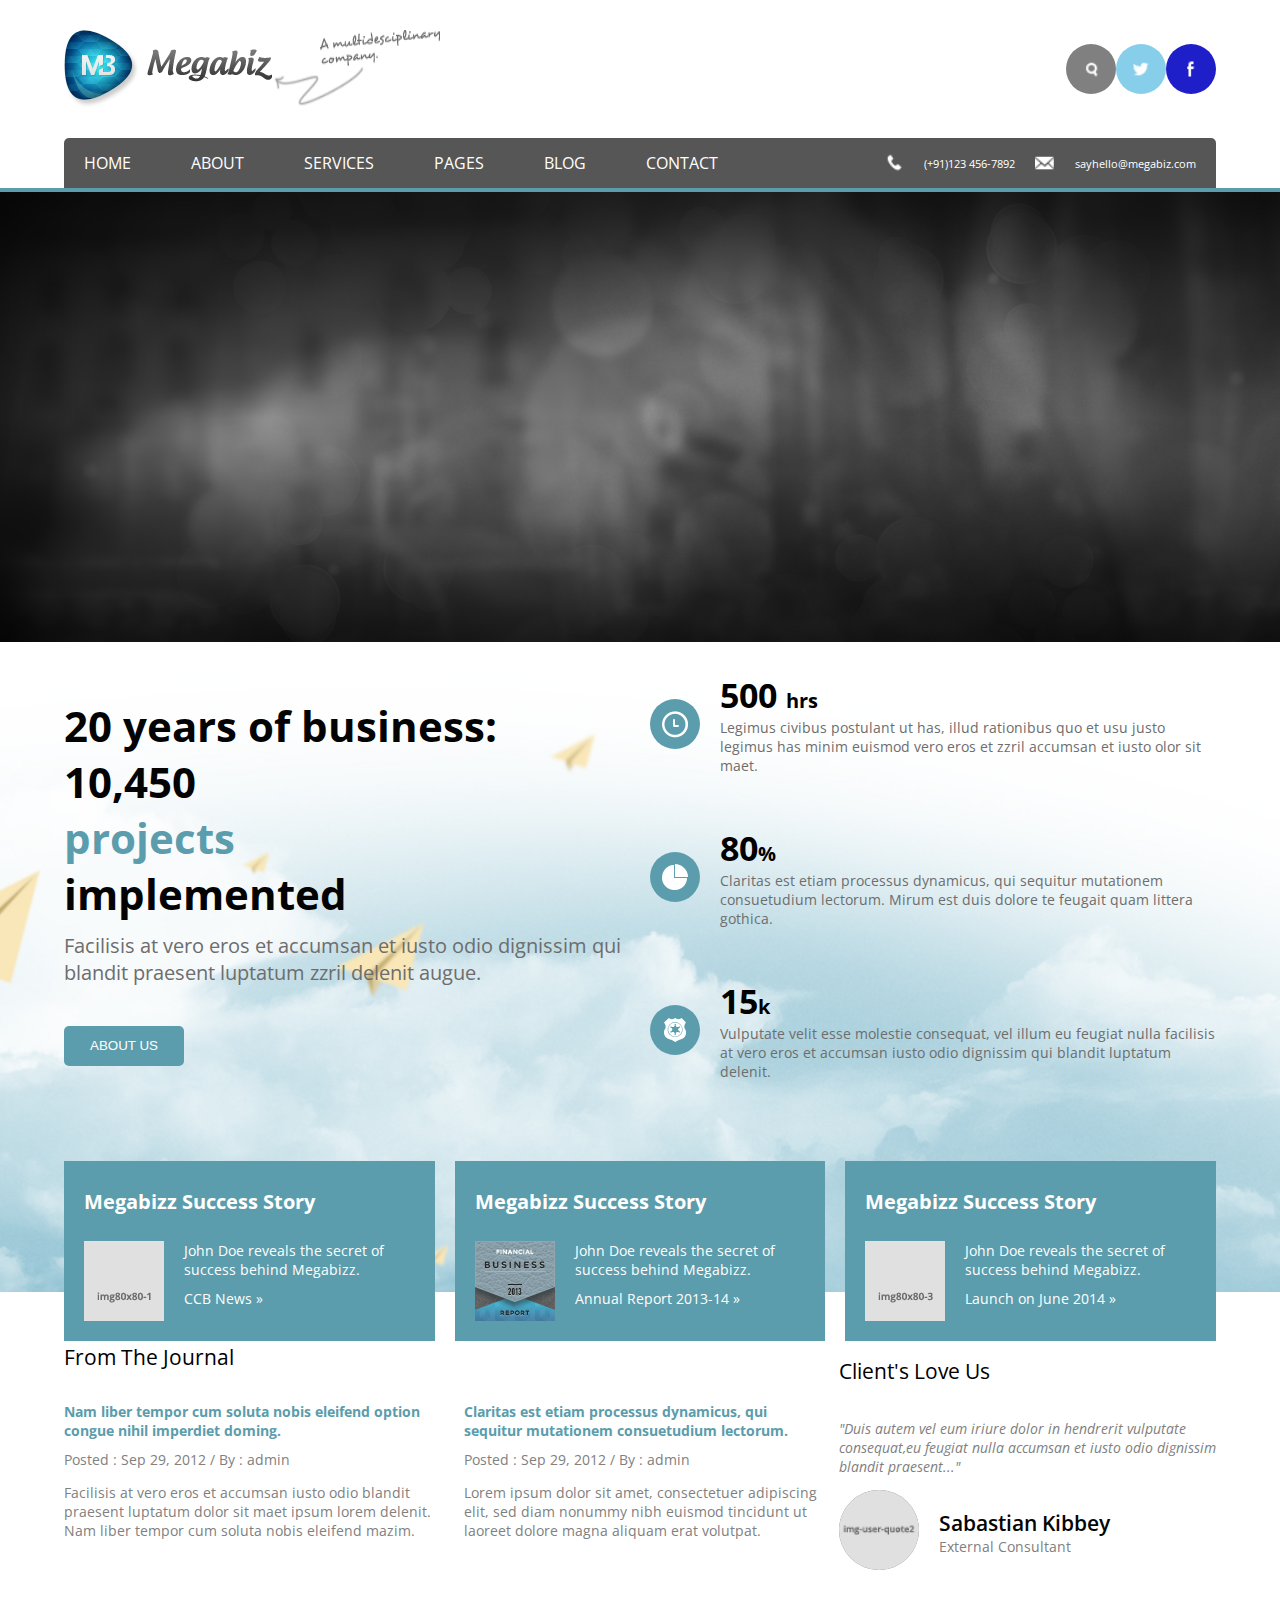
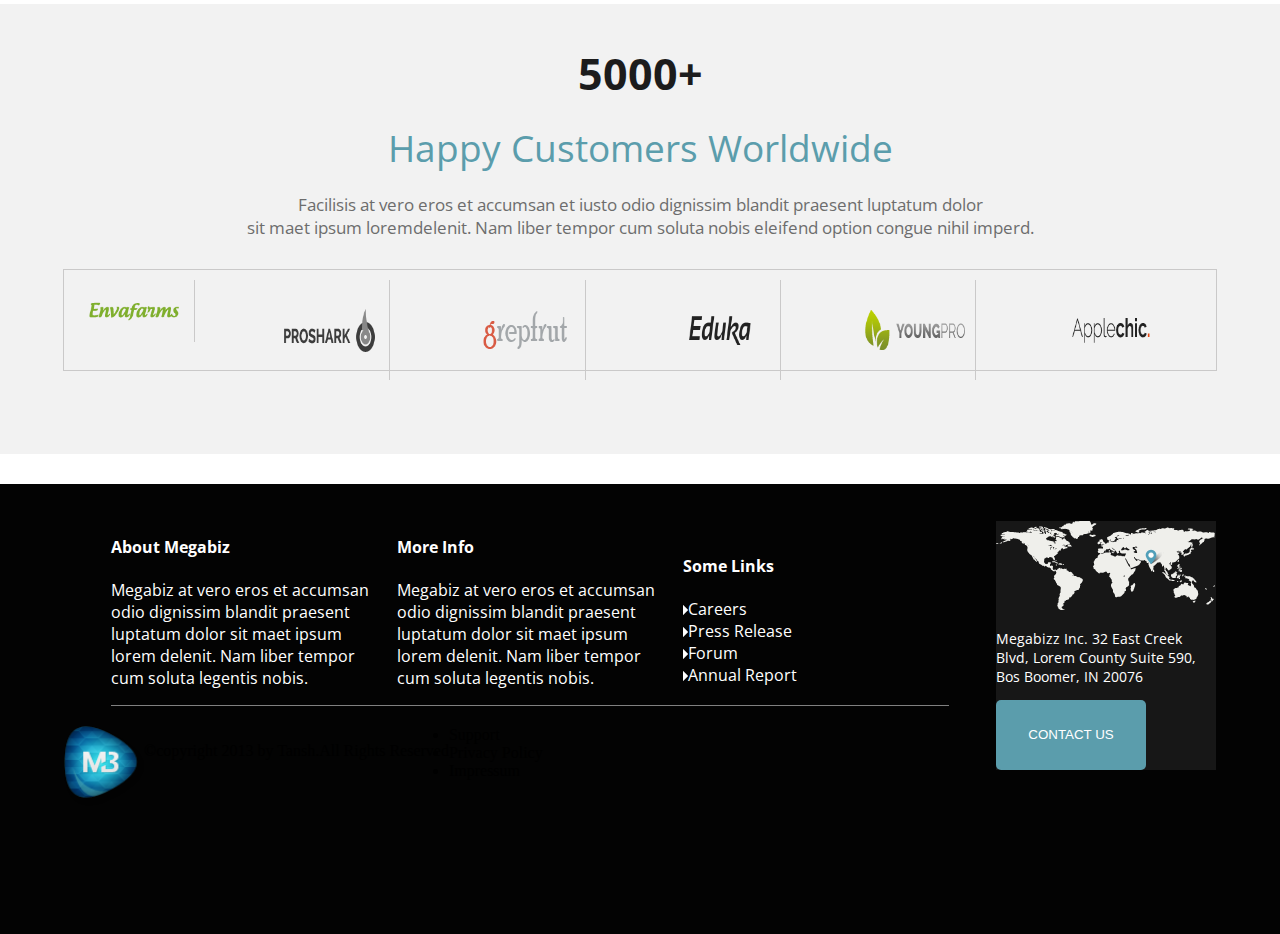
<file: index.html>
<!DOCTYPE html>
<html lang="en">
<head>
    <meta charset="UTF-8">
    <meta name="viewport" content="width=device-width, initial-scale=1.0">
    <title>Project 5</title>
    <link rel="stylesheet" href="css/style.css">
</head>
<body>
    <nav>
        <!-- top nav  -->
         <div class="on-top-nav">
        <div class="top-nav flex set">
<div class="flex">
    <img src="pictures/logo.png" alt="">
    <img src="pictures/logo-info.png" alt="">
</div>
<div class="flex">
    <div class="search">
        <img src="pictures/icon-search.png" alt="">
    </div>
    <div class="twitt">
        <img src="pictures/icon-twitter.png" alt="">
    </div>
    <div class="face">
        <img src="pictures/icon-facebook.png" alt="">
    </div>
</div>
        </div>
        <div class="flex set nav-items">
            <div class="flex set items gap">
             <li>HOME</li>
             <li>ABOUT</li>
             <li><a href="service.html">SERVICES</a></li>
             <li>PAGES</li>
             <li>BLOG</li>
             <li>CONTACT</li>
            </div>
            <div class="flex mail set gap">
           <img src="pictures/icon-phone.png" alt="" class="icons">
           <p class="nav-items-p">(+91)123 456-7892</p>
           <img src="pictures/icon-mail.png" alt="" class="icons">
           <p class="nav-items-p">sayhello@megabiz.com</p>
            </div>
        </div>
    </div>
    </nav>

    <!-- body  -->
     <div>
        <div class="body-top"></div>

            <div class="mid-body-back">
           <div class="flex set top-nav grid bodd">
            <div class="body-mid">
                <h2>20 years of business: <br>10,450<p class="pro">projects</p> implemented</h2>
                <span>Facilisis at vero eros et accumsan et iusto odio dignissim qui <br>blandit praesent luptatum zzril delenit augue.</span> <br>
                <button>ABOUT US</button>
            </div>

            <div>
                <div class="flex gap align chem">
                    <div class="imgg">
                    <img src="pictures/icon-clock.png" alt="">
                </div>
                <div class="imgg-text">
                    <h2>500 <span>hrs</span></h2>
                    <p>Legimus civibus postulant ut has, illud rationibus quo et usu justo legimus has minim euismod vero eros et zzril accumsan et iusto olor sit maet.</p>
                       
                    </div>
                </div>
                <div class="flex gap align chem">
                    <div class="imgg">
                    <img src="pictures/icon-chart.png" alt="">
                </div>
                <div class="imgg-text">
                    <h2>80<span>%</span></h2>
                    <p>Claritas est etiam processus dynamicus, qui sequitur mutationem consuetudium lectorum. Mirum est duis dolore te feugait quam littera gothica.</p>
                       
                    </div>
                </div>
                <div class="flex gap align chem">
                    <div class="imgg">
                    <img src="pictures/icon-badge.png" alt="">
                </div>
                <div class="imgg-text">
                    <h2>15<span>k</span></h2>
                    <p>Vulputate velit esse molestie consequat, vel illum eu feugiat nulla facilisis at vero eros et accumsan iusto odio dignissim qui blandit luptatum delenit.</p>
                       
                    </div>
                </div>
            </div>
        </div>
         <div class="flex set grid top-nav">
                <div class="mario">
                   <h4>Megabizz Success Story</h4>
                   <div class="flex gap dimm">
                     <img src="pictures/img80x80-1.jpg" alt="">
                     <div>
                     <p>John Doe reveals the secret of success behind Megabizz.</p>
                     <p class="man">CCB News »</p>
                    </div>
                  </div> 
                  
                </div>
                <div class="mario2">
                    <h4>Megabizz Success Story</h4>
                    <div class="flex gap dimm1">
                      <img src="pictures/img80x80-2.jpg" alt="">
                      <div>
                      <p>John Doe reveals the secret of success behind Megabizz.</p>
                      <p class="man">Annual Report 2013-14 »</p>
                     </div>
                   </div> 
                   
                 </div>
                 <div class="mario3">
                    <h4>Megabizz Success Story</h4>
                    <div class="flex gap dimm2">
                      <img src="pictures/img80x80-3.jpg" alt="">
                      <div>
                      <p>John Doe reveals the secret of success behind Megabizz.</p>
                      <p class="man">Launch on June 2014 »</p>
                     </div>
                   </div> 
                   
                 </div>
            </div>
    </div>
  
     </div>
     
<!-- momter  -->
     <div class="flex grid momter top-nav">
       <div class="moon">
       <p>From The Journal</p>
       <div class="flex gap">
        <div class="name">
            <h5>Nam liber tempor cum soluta nobis eleifend option congue nihil imperdiet doming.</h5>
            <span>Posted : Sep 29, 2012 / By : admin</span>
            <p>Facilisis at vero eros et accumsan iusto odio blandit praesent luptatum dolor sit maet ipsum lorem delenit. Nam liber tempor cum soluta nobis eleifend mazim.</p>        
        </div>
        <div class="name ">
            <h5>Claritas est etiam processus dynamicus, qui sequitur mutationem consuetudium lectorum.</h5>
            <span>Posted : Sep 29, 2012 / By : admin</span>
            <p>Lorem ipsum dolor sit amet, consectetuer adipiscing elit, sed diam nonummy nibh euismod tincidunt ut laoreet dolore magna aliquam erat volutpat.</p>
        </div>
       </div>
       </div>

       <div class="noon">
        <h5>Client's Love Us</h5>
        <p>"Duis autem vel eum iriure dolor in hendrerit vulputate consequat,eu feugiat nulla accumsan et iusto odio dignissim blandit praesent..."</p>
        <div class="doom2 flex gap">
            <div class="doom">
                <img src="pictures/img-user-quote2.jpg" alt="">
            </div>
            <div class="zoom">
            <h5>Sabastian Kibbey</h5>
            <p>External Consultant</p>
        </div>
        </div>
       </div>
     </div>
    
<div class="mount">
    <div class="heading">
        <h1>5000+</h1>
        <h3>Happy Customers Worldwide</h3>
        <p>Facilisis at vero eros et accumsan et iusto odio dignissim blandit praesent luptatum dolor</p>
        <p>sit maet ipsum loremdelenit. Nam liber tempor cum soluta nobis eleifend option congue nihil imperd.</p>
    </div>
    <div class="flex grid head-grid top-nav">
        <div class="bg-1 ">
            <img src="pictures/client-symbol-1.png" alt="">
        </div>
        <div class="bg-2">
            <img src="pictures/client-symbol-2.png" alt="">
        </div>
        <div class="bg-3">
            <img src="pictures/client-symbol-3.png" alt="">     
        </div>
        <div class="bg-4">
            <img src="pictures/client-symbol-4.png" alt="">
        </div>
        <div class="bg-5">
            <img src="pictures/client-symbol-5.png" alt="">
        </div>
        <div class="bg-6">
            <img src="pictures/client-symbol-6.png" alt="">
        </div>

    </div>
</div>


<footer>
    <div class="footer">
<div class=" flex align margin top-nav">
<div class="gap">
    <div class="flex set grid footer-top top-nav">
        <div class="footer-text">
            <h4>About Megabiz</h4>
            <p>Megabiz at vero eros et accumsan odio dignissim blandit praesent luptatum dolor sit maet ipsum lorem delenit. Nam liber tempor cum soluta legentis nobis.</p>
        </div>
        <div class="footer-text">
            <h4>More Info</h4>
            <p>Megabiz at vero eros et accumsan odio dignissim blandit praesent luptatum dolor sit maet ipsum lorem delenit. Nam liber tempor cum soluta legentis nobis.</p>
        </div>
        <div class="footer-text">
            <h4 >Some Links</h4>
           <div >
            <li class="gap"><img src="pictures/bullet-arrow.png" alt="">Careers</li>
            <li class="gap"><img src="pictures/bullet-arrow.png" alt="">Press Release</li>
            <li class="gap"><img src="pictures/bullet-arrow.png" alt="">Forum</li>
            <li class="gap"><img src="pictures/bullet-arrow.png" alt="">Annual Report</li>
           </div>
        </div>
    </div>



    <div class="flex zame">
<img src="pictures/footer-logo.png" alt="">
<p>&copy;copyright 2013 by Tansh.All Rights Reserved</p>

<div>
    <li>Support</li>
    <li>Privacy Policy</li>
    <li>Impressum</li>
</div>
    </div>
</div>
<div class="zime ">
<img src="pictures/footer-map.png" alt="">
<p>Megabizz Inc.
    32 East Creek Blvd, Lorem County
    Suite 590, Bos Boomer,
    IN 20076</p>

    <button>CONTACT US</button>
</div>
</div>
</div>
</footer>
</body>
</html>
</file>
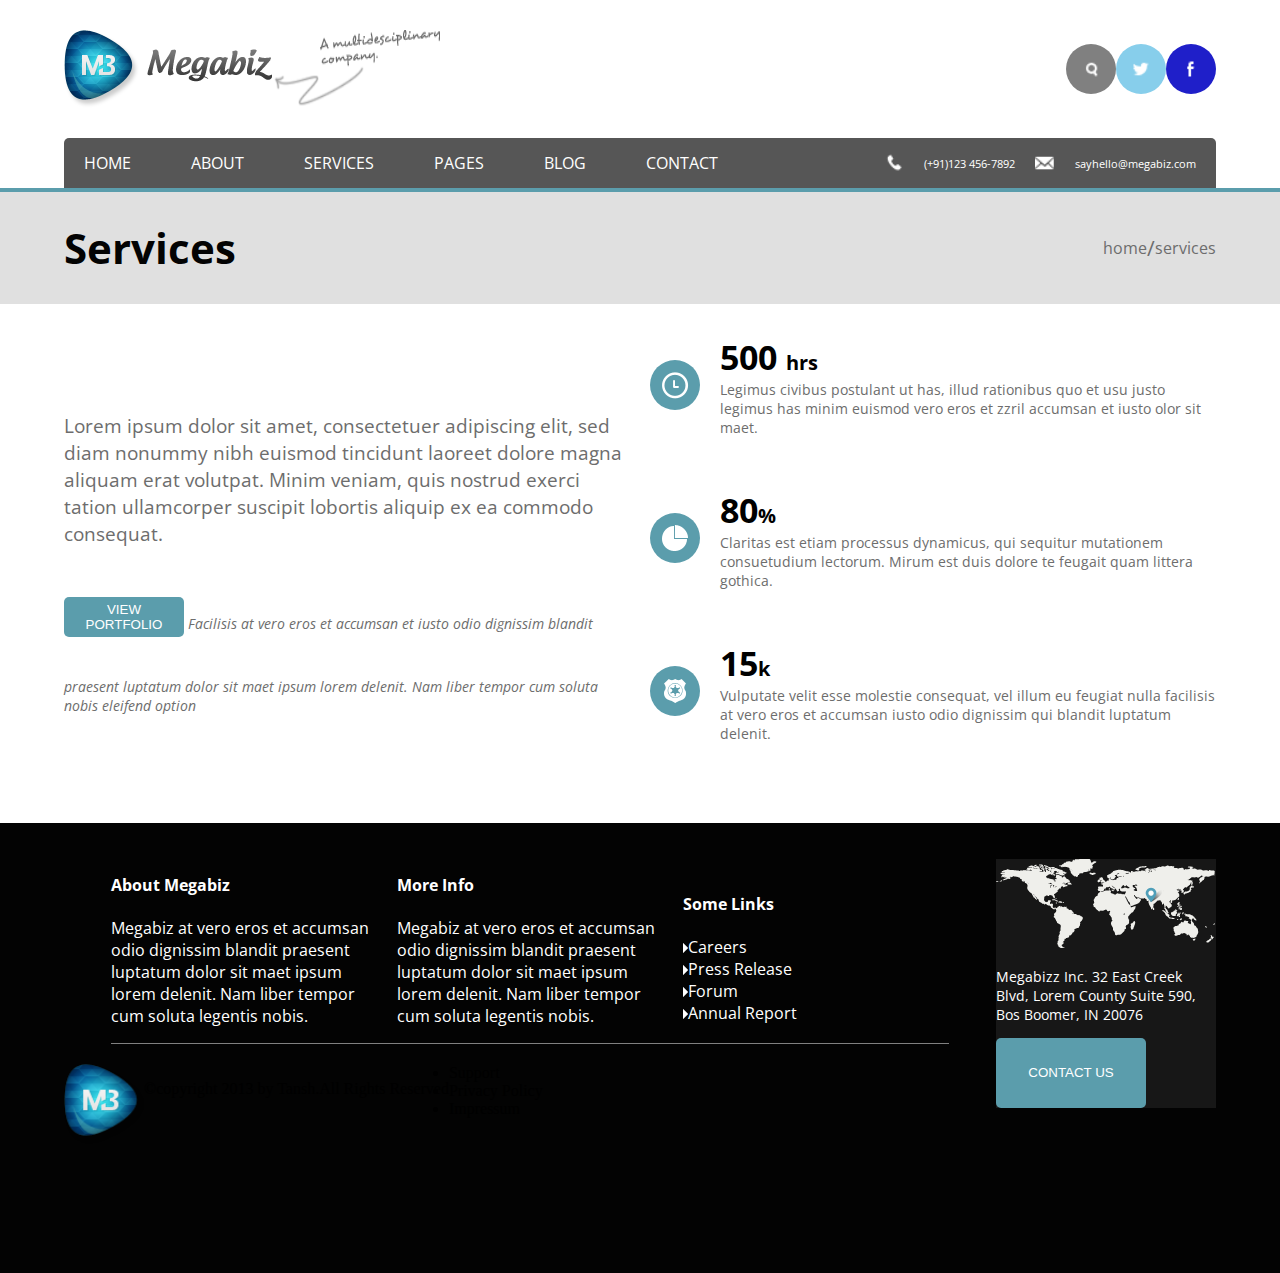
<file: service.html>
<!DOCTYPE html>
<html lang="en">
<head>
    <meta charset="UTF-8">
    <meta name="viewport" content="width=device-width, initial-scale=1.0">
    <title>Services</title>
    <link rel="stylesheet" href="css/style.css">
</head>
<body>
    <nav>
        <!-- top nav  -->
         <div class="on-top-nav">
        <div class="top-nav flex set">
<div class="flex">
    <img src="pictures/logo.png" alt="">
    <img src="pictures/logo-info.png" alt="">
</div>
<div class="flex">
    <div class="search">
        <img src="pictures/icon-search.png" alt="">
    </div>
    <div class="twitt">
        <img src="pictures/icon-twitter.png" alt="">
    </div>
    <div class="face">
        <img src="pictures/icon-facebook.png" alt="">
    </div>
</div>
        </div>
        <div class="flex set nav-items">
            <div class="flex set items gap">
                <li><a href="index.html">HOME</a></li>
             <li>ABOUT</li>
             <li>SERVICES</li>
             <li>PAGES</li>
             <li>BLOG</li>
             <li>CONTACT</li>
            </div>
            <div class="flex mail set gap">
           <img src="pictures/icon-phone.png" alt="" class="icons">
           <p class="nav-items-p">(+91)123 456-7892</p>
           <img src="pictures/icon-mail.png" alt="" class="icons">
           <p class="nav-items-p">sayhello@megabiz.com</p>
            </div>
        </div>
    </div>
    </nav>
    <div class="serve ">
    <div class="flex set serve-it">
        <h1>Services</h1>
        <div class="flex align">
            <li>home</li>
            <p>/</p>
            <li>services</li>
        </div>
    </div>
</div>


<div class="flex set top-nav grid bodd">
    <div class="body-midd">
        <p>Lorem ipsum dolor sit amet, consectetuer adipiscing elit, sed diam nonummy nibh euismod tincidunt laoreet dolore magna aliquam erat volutpat. Minim veniam, quis nostrud exerci tation ullamcorper suscipit lobortis aliquip ex ea commodo consequat.</p>
            <button>VIEW PORTFOLIO</button>
            <span>Facilisis at vero eros et accumsan et iusto odio dignissim blandit praesent luptatum dolor sit maet ipsum lorem delenit. Nam liber tempor cum soluta nobis eleifend option</span>

    </div>

    <div>
        <div class="flex gap align chem">
            <div class="imgg">
            <img src="pictures/icon-clock.png" alt="">
        </div>
        <div class="imgg-text">
            <h2>500 <span>hrs</span></h2>
            <p>Legimus civibus postulant ut has, illud rationibus quo et usu justo legimus has minim euismod vero eros et zzril accumsan et iusto olor sit maet.</p>
               
            </div>
        </div>
        <div class="flex gap align chem">
            <div class="imgg">
            <img src="pictures/icon-chart.png" alt="">
        </div>
        <div class="imgg-text">
            <h2>80<span>%</span></h2>
            <p>Claritas est etiam processus dynamicus, qui sequitur mutationem consuetudium lectorum. Mirum est duis dolore te feugait quam littera gothica.</p>
               
            </div>
        </div>
        <div class="flex gap align chem">
            <div class="imgg">
            <img src="pictures/icon-badge.png" alt="">
        </div>
        <div class="imgg-text">
            <h2>15<span>k</span></h2>
            <p>Vulputate velit esse molestie consequat, vel illum eu feugiat nulla facilisis at vero eros et accumsan iusto odio dignissim qui blandit luptatum delenit.</p>
               
            </div>
        </div>
    </div>
</div>


    <footer>
        <div class="footer">
    <div class=" flex align margin top-nav">
    <div class="gap">
        <div class="flex set grid footer-top top-nav">
            <div class="footer-text">
                <h4>About Megabiz</h4>
                <p>Megabiz at vero eros et accumsan odio dignissim blandit praesent luptatum dolor sit maet ipsum lorem delenit. Nam liber tempor cum soluta legentis nobis.</p>
            </div>
            <div class="footer-text">
                <h4>More Info</h4>
                <p>Megabiz at vero eros et accumsan odio dignissim blandit praesent luptatum dolor sit maet ipsum lorem delenit. Nam liber tempor cum soluta legentis nobis.</p>
            </div>
            <div class="footer-text">
                <h4 >Some Links</h4>
               <div >
                <li class="gap"><img src="pictures/bullet-arrow.png" alt="">Careers</li>
                <li class="gap"><img src="pictures/bullet-arrow.png" alt="">Press Release</li>
                <li class="gap"><img src="pictures/bullet-arrow.png" alt="">Forum</li>
                <li class="gap"><img src="pictures/bullet-arrow.png" alt="">Annual Report</li>
               </div>
            </div>
        </div>
    
    
    
        <div class="flex zame">
    <img src="pictures/footer-logo.png" alt="">
    <p>&copy;copyright 2013 by Tansh.All Rights Reserved</p>
    
    <div>
        <li>Support</li>
        <li>Privacy Policy</li>
        <li>Impressum</li>
    </div>
        </div>
    </div>
    <div class="zime ">
    <img src="pictures/footer-map.png" alt="">
    <p>Megabizz Inc.
        32 East Creek Blvd, Lorem County
        Suite 590, Bos Boomer,
        IN 20076</p>
    
        <button>CONTACT US</button>
    </div>
    </div>
    </div>
    </footer>
</body>
</html>
</file>
<file: css/style.css>
body{
    padding: 0;
    margin: 0;
}
@font-face {
    font-family: font1;
    src: url('../fonts/Font\'1\'.woff2');
}
@font-face {
    font-family: font2;
    src: url('../fonts/Font\ 2.woff2');
}
.flex{
    display: flex;
}
.set{
    justify-content: space-between;
    align-items: center;
}
.align{
    align-items: center;
    justify-content: center;
}
.gap{
    gap: 20px;
}
.grid{
    display: grid;
    grid-template-columns: repeat(3 , 1fr);
    gap: 20px;
}
.on-top-nav{
    border-bottom: 4px solid rgb(91, 157, 172) ;
}
.top-nav{
    
    margin: 30px auto;
    width: 90%;
}
.search{
    border-radius: 40px;
    height: 50px;
    width: 50px;
    background-color: gray;
   
}
.twitt{
    border-radius: 40px;
    height: 50px;
    width: 50px;
    background-color: skyblue;
   
}
.bodd{
    grid-template-columns: 1fr 1fr;
}
.face{
    border-radius: 40px;
    height: 50px;
    width: 50px;
    background-color: rgb(31, 31, 201);
   
}
.search img{
    height: 50px;
    justify-content: center;
    background-position: center;
    background-size: cover;
    align-items: center;
}
.twitt img{
    height: 50px;
    justify-content: center;
    background-position: center;
    background-size: cover;
    align-items: center;
}
.face img{
    height: 50px;
    justify-content: center;
    background-position: center;
    background-size: cover;
    align-items: center;
}
.nav-items{
    border-top-left-radius: 5px;
    border-top-right-radius: 5px;
    height: 50px;
    width: 90%;
    margin: auto;
    background-color: #565656;
   }
.items li{
    font-family: font2;
    margin: auto 20px ;
    list-style: none;
    text-decoration: none;
    color: white;
    cursor: pointer;
    }
    .items li a{
        list-style: none;
        text-decoration: none;
        color: white;
        }
.items li:hover{
    background-color: #6d6d6d;
    height: 40px;
    align-items: center;
    justify-content: center;
}
.icons{
    height: 20px;
    width: 20px;
}
.mail{
    margin-right: 20px;
}
.nav-items-p{
    font-family: font2;
    color: white;
    text-align: center;
    font-size: 11px;
}
/* body  */
.body-top{
    background-image: url('../pictures/slider-bg.jpg');
    height: 450px;
    background-position: center;
    background-size: cover;
    justify-content: center;
}
.mid-body-back{
    background-image: url('../pictures/clouds.jpg');
    height: 620px;
    background-position: center;
    background-size: cover;
    background-repeat: no-repeat;
    justify-content: center;
}
.body-mid{
    align-items: center;
    justify-content: left;
}
.body-midd{
    align-items: center;
    justify-content: left;
}
.body-midd p{
    font-family: font2;
    font-size: 1.2rem;
    color: #6D6D6D;
    text-align: left;
    margin: 0 0 10px 0;
}
.body-midd span{
    font-family: font1;
    font-size: 14px;
    color: #6D6D6D;
    text-align: left;
    margin: 0 0 10px 0;
}
.body-midd button{
    margin: 40px 0;
    background-color: rgb(91, 157, 172);
    color: white;
    border: none;
    width: 120px;
    height: 40px;
    border-radius: 5px;
}

.body-mid h2{
    font-family: font2;
    font-size: 2.6rem;
    color: #030303;
    text-align: left;
    margin: 0 0 10px 0;
}
.imgg{
    width: 50px;
    height: 50px;
    background-color: rgb(91, 157, 172);
    border-radius: 50px;
    background-position: center;
    background-repeat: no-repeat;
    background-size: cover;
    justify-content: center;
    align-items: center;
}
.chem{
 gap: 20px;
 margin-bottom: 50px;
}
.imgg-text h2{
font-family: font2;
font-size: 2.1rem;
margin: 0;
}
.imgg-text p{
    font-family: font2;
    font-size: 14px;
    color: #6d6d6d;
    margin: 0;
    }
    .imgg-text h2 span{
        font-family: font2;
        font-size: 20px;
        color: black;
       
        }
.pro{
margin: 0;
    color:  rgb(91, 157, 172);
}
.body-mid span{
    color: #6d6d6d;
    font-family: font2;
    font-size: 20px;
}
.body-mid button{
    margin: 40px 0;
    background-color: rgb(91, 157, 172);
    color: white;
    border: none;
    width: 120px;
    height: 40px;
    border-radius: 5px;
}
.body-mid button:hover{
    background-color: #1c1c1c;
    transition: .6s ease-in-out;
}


.mario{
    background-color: rgb(91, 157, 172);
    height: 180px;
    margin-bottom: 0;
}
.mario h4{
    margin-left: 20px;
   color: white;
   font-family: font2;
   font-size: 20px; 
}
.mario .dimm img{
    margin-left: 20px;
}
.mario .dimm p{
    margin: 0 0 10px 0;
    color: white;
    font-family: font2;
    font-size: 14px;
}
.man{
    color: white;
    font-family: font2;
    margin: 10px 0;
    cursor: pointer;
    
}
.man:hover{
    color: #1c1c1c;
    transition: .6s ease-in-out;
}
/* mari02 */

.mario2{
    background-color: rgb(91, 157, 172);
    height: 180px;
    margin-bottom: 0;
}
.mario2 h4{
    margin-left: 20px;
   color: white;
   font-family: font2;
   font-size: 20px; 
}
.mario2 .dimm1 img{
    margin-left: 20px;
}
.mario2 .dimm1 p{
    margin: 0 0 10px 0;
    color: white;
    font-family: font2;
    font-size: 14px;
}
/* mario3  */

.mario3{
    background-color: rgb(91, 157, 172);
    height: 180px;
    margin-bottom: 0;
}
.mario3 h4{
    margin-left: 20px;
   color: white;
   font-family: font2;
   font-size: 20px; 
}
.mario3 .dimm2 img{
    margin-left: 20px;
}
.mario3 .dimm2 p{
    margin: 0 0 10px 0;
    color: white;
    font-family: font2;
    font-size: 14px;
}
/* name  */
.momter{
    
    grid-template-columns: 2fr 1fr;
}
.moon p{
    font-family: font2;
    font-size: 1.3rem;
}
.noon h5{
    font-weight: normal;
    font-family: font2;
    font-size: 1.3rem;
}
.noon p{
    font-family: font1;
    text-align: left;
    font-size: 14px;
    color: gray;
}
.name{
    align-items: left;

}
.name h5{
    margin: 10px auto;
    font-family: font2;
    font-size: 14px;
    text-align: left;
    color: rgb(91, 157, 172) ;
}
.name span{
    font-family: font2;
    font-size: 14px;
    color: gray;
}
.name p{
    font-family: font2;
    font-size: 14px;
    color: gray;
}
.doom2{
    align-items: center;
}
.doom img{
    background-color: #6d6d6d;
    width: 80px;
    height: 80px;
    border-radius: 50px;
    background-position: center;
    background-repeat: no-repeat;
    background-size: cover;
    justify-content: center;
}

.zoom h5{
    font-weight: 600;
    font-family: font2;
    font-size: 1.3rem;
    color: rgb(5, 5, 5); 
    margin: 0;

}
.zoom p{
    font-family: font2;
    font-size: 14px;
    color: gray;
    margin: 0;
}
.mount{
    background-color: #f2f2f2 ;
    height: 450px;
    align-items: center;
    justify-content: center;
}


.heading{
    padding-top: 40px;
    text-align: center;
    align-items: center;
}

.heading h1{
    font-family: font2;
    font-size: 2.7rem;
    color: #1c1c1c;
    margin-top: 0;
   margin-bottom: 10px;
}
.heading h3{
    color:rgb(91, 157, 172) ;
    font-family: font2;
    font-size: 2.3rem;
    font-weight: normal;
    margin-top: 20px;
    margin-bottom: 20px;
}
.heading p{
    margin: 0;
    color: #6d6d6d;
    font-family: font2;
    font-size: 17px;
}
.head-grid{
    /* background-position: center;
    align-items: center;
    justify-content: center;
    background-size: contain; */
    grid-template-columns: repeat(6 , 1fr);
    height: 100px;
    border: 1px solid rgb(202, 201, 201);
    gap: none !important;
}
.bg-1 img{
   
    height: 100x;
    width: 120px;
    margin: 10px;
    border-right: 1px solid rgb(202, 201, 201);
}
.bg-2 img{
  
    height: 100px;
    width: 120px;
    margin: 10px;
    border-right: 1px solid rgb(202, 201, 201);
}
.bg-3 img{
   
    height: 100px;
    width: 120px;
    margin: 10px;
    border-right: 1px solid rgb(202, 201, 201);
}
.bg-4 img{
    
    height: 100px;
    width: 120px;
   
    margin: 10px;
    border-right: 1px solid rgb(202, 201, 201);
}
.bg-5 img{
       height: 100px;
    width: 120px;
    margin: 10px;
    border-right: 1px solid rgb(202, 201, 201);
}
.bg-6 img{
    height: 100px;
    width: 120px;
    margin: 10px;
   }
   .footer{
    background-color: #030303;
    height: 450px;

   }
.footer-top{
    grid-template-columns: 1fr 1fr 1fr;
    border-bottom: .5px solid gray;
    margin-bottom: 20px;
}
.footer-text{
    text-align: left;
}
.footer-text h4{
    color: white;
    font-family: font2;
}
.footer-text p{
    color: white;
    font-family: font2;
}
.footer-text li{
    color: white;
    font-family: font2; 
   text-decoration: none;
   list-style: none;
}

.zame img{
width: 80px;
height: 80px;
}
.zime{
    /* flex-direction: column; */
    background-color: #171717;
    background-position: center;
    background-repeat: no-repeat;
    background-size: cover;
    width: 30%;
    align-items: center;
    justify-content: center;

}
.zime p{
    color: white;
    font-family: font2;
    font-size: 14px;
}
.zime button{
    color: white;
    background-color:rgb(91, 157, 172);
    border: none;
    border-radius: 5px;
    width: 150px;
    height: 70px;
}

/* serve */
.serve{
    background-color: #E0E0E0;
    color: #6D6D6D;
    box-shadow: #1c1c1c;
    
}
.serve-it{
    width: 90%;
    margin: 0 auto;
}
.serve-it li{
    list-style: none;
    font-family: font2;
    cursor: pointer;
}
.serve-it p{
    font-size: 21px;
    font-family: font2;
}
.serve-it li:hover{
    color: rgb(91, 157, 172);
    transition: .6s ease-in-out;
}
.serve-it h1{
   font-family: font2;
   color: #030303;
   font-size: 2.6rem;
}
</file>
